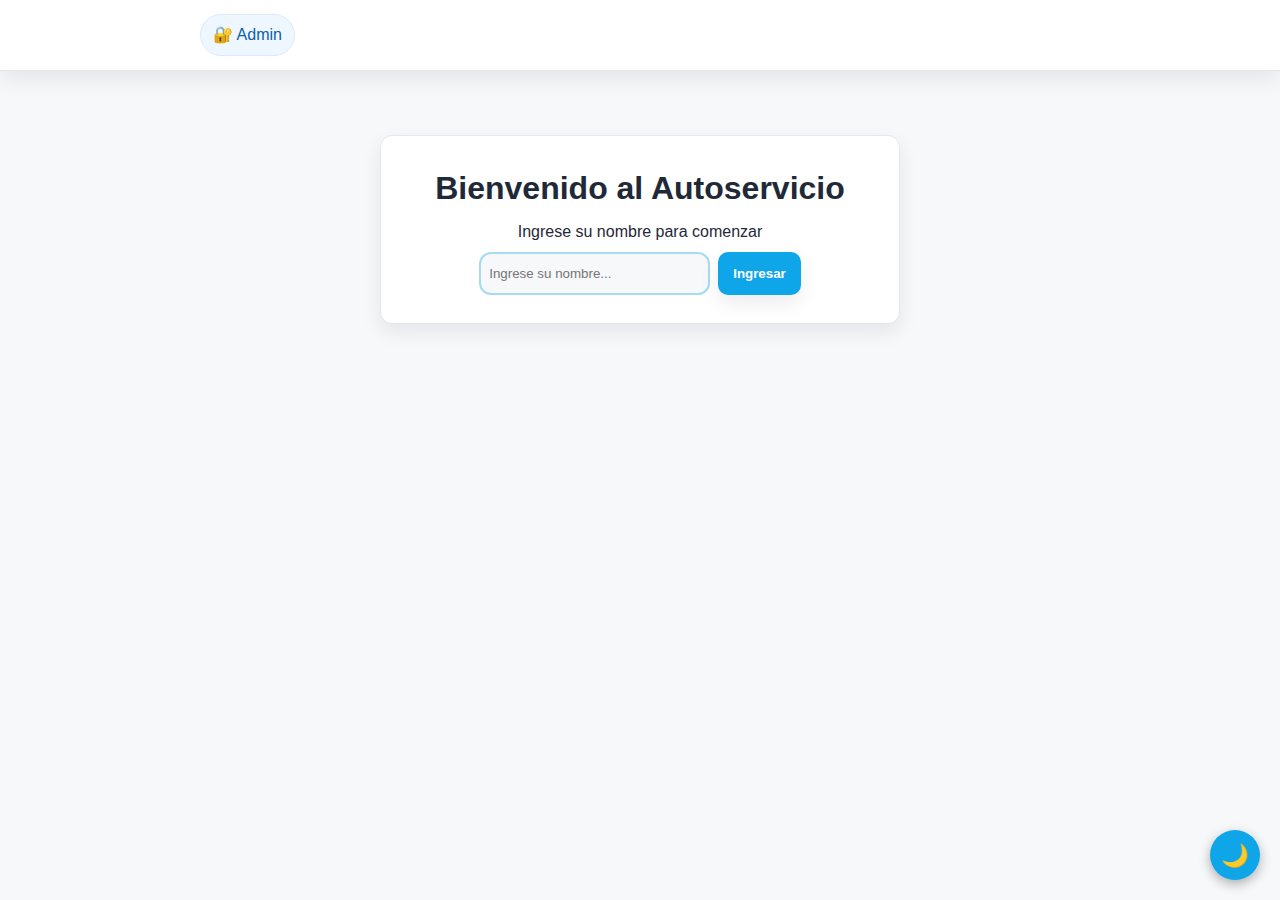
<file: index.html>
<!DOCTYPE html>
<html lang="es">
<head>
  <meta charset="UTF-8">
  <title>Autoservicio - Bienvenida</title>
  <link rel="stylesheet" href="css/base.css" />
  <link rel="stylesheet" href="css/layout.css" />
  <link rel="stylesheet" href="css/componentes.css" />
  <link rel="stylesheet" href="css/paginas.css/bienvenida.css" />
  <script defer src="js/tema.js"></script>
  <script defer src="js/index.js"></script>
</head>
<body>
  <header>
    <button id="cambiar-tema" title="Cambiar tema">🌙</button>
    <nav>
      <a class="nav-link admin-link" href="http://localhost:4000/api/admin/login-view" target="_blank">🔐 Admin</a>
    </nav>
  </header>
  <main class="bienvenida">
    <h1>Bienvenido al Autoservicio</h1>
    <p>Ingrese su nombre para comenzar</p>
    <div class="container__search-box">
      <input type="text" id="nombre-cliente" placeholder="Ingrese su nombre...">
      <button id="btn-ingresar">Ingresar</button>
    </div>
  </main>
</body>
</html>
</file>
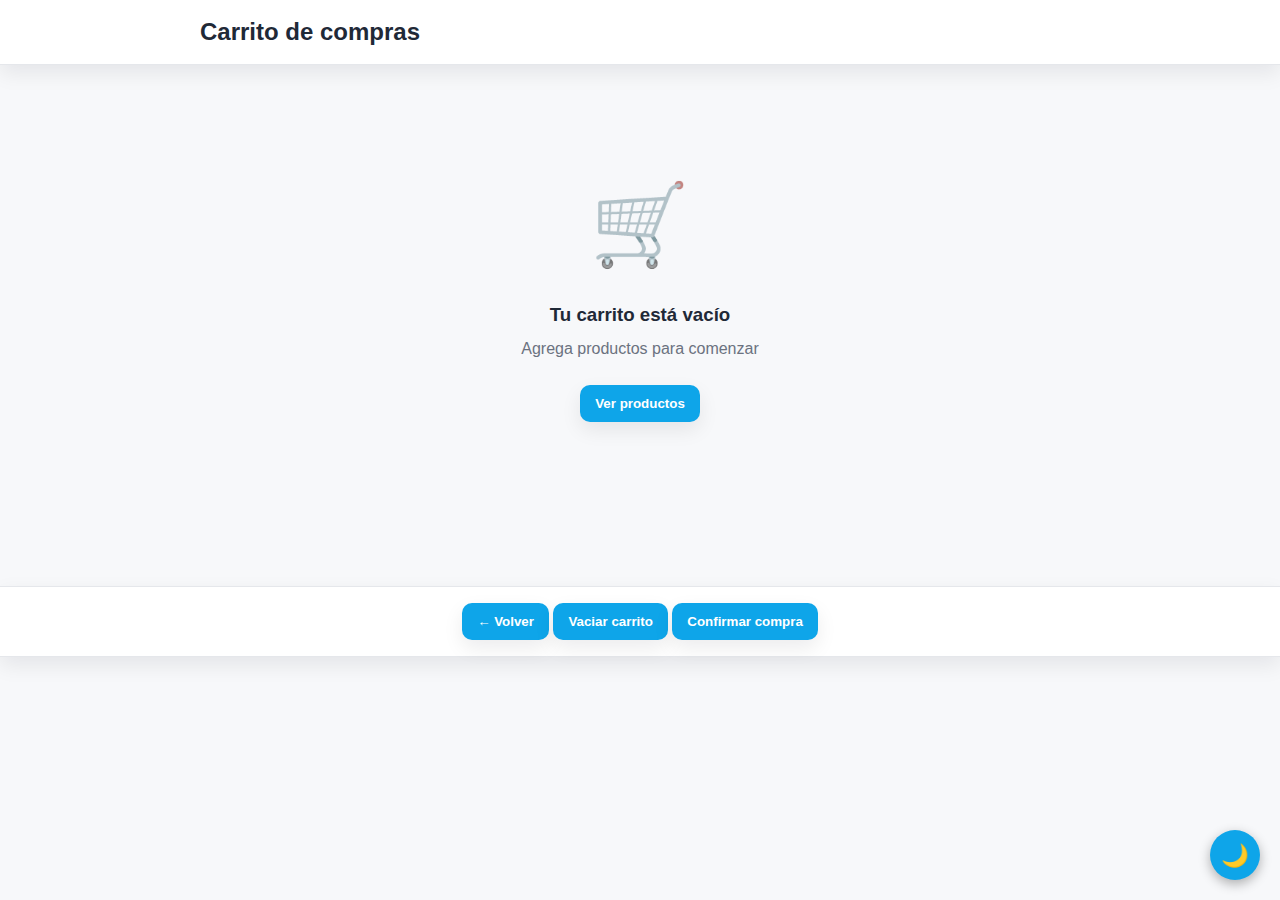
<file: carrito.html>
<!DOCTYPE html>
<html lang="es">
<head>
  <meta charset="UTF-8">
  <title>Tu carrito</title>
  <link rel="stylesheet" href="css/base.css" />
  <link rel="stylesheet" href="css/layout.css" />
  <link rel="stylesheet" href="css/componentes.css" />
  <link rel="stylesheet" href="css/paginas.css/carrito.css" />
  <script defer src="js/tema.js"></script>
  <script defer src="js/carrito.js"></script>
</head>
<body>
  <header>
    <h2>Carrito de compras</h2>
    <button id="cambiar-tema" title="Cambiar tema">🌙</button>
  </header>

  <main id="contenedor-carrito"></main>

  <span class="msg-error"></span>

  <footer>
    <a href="productos.html"><button>← Volver</button></a>
    <button onclick="vaciarCarrito()">Vaciar carrito</button>
    <button onclick="confirmarCompra()">Confirmar compra</button>
  </footer>
</body>
</html>
</file>
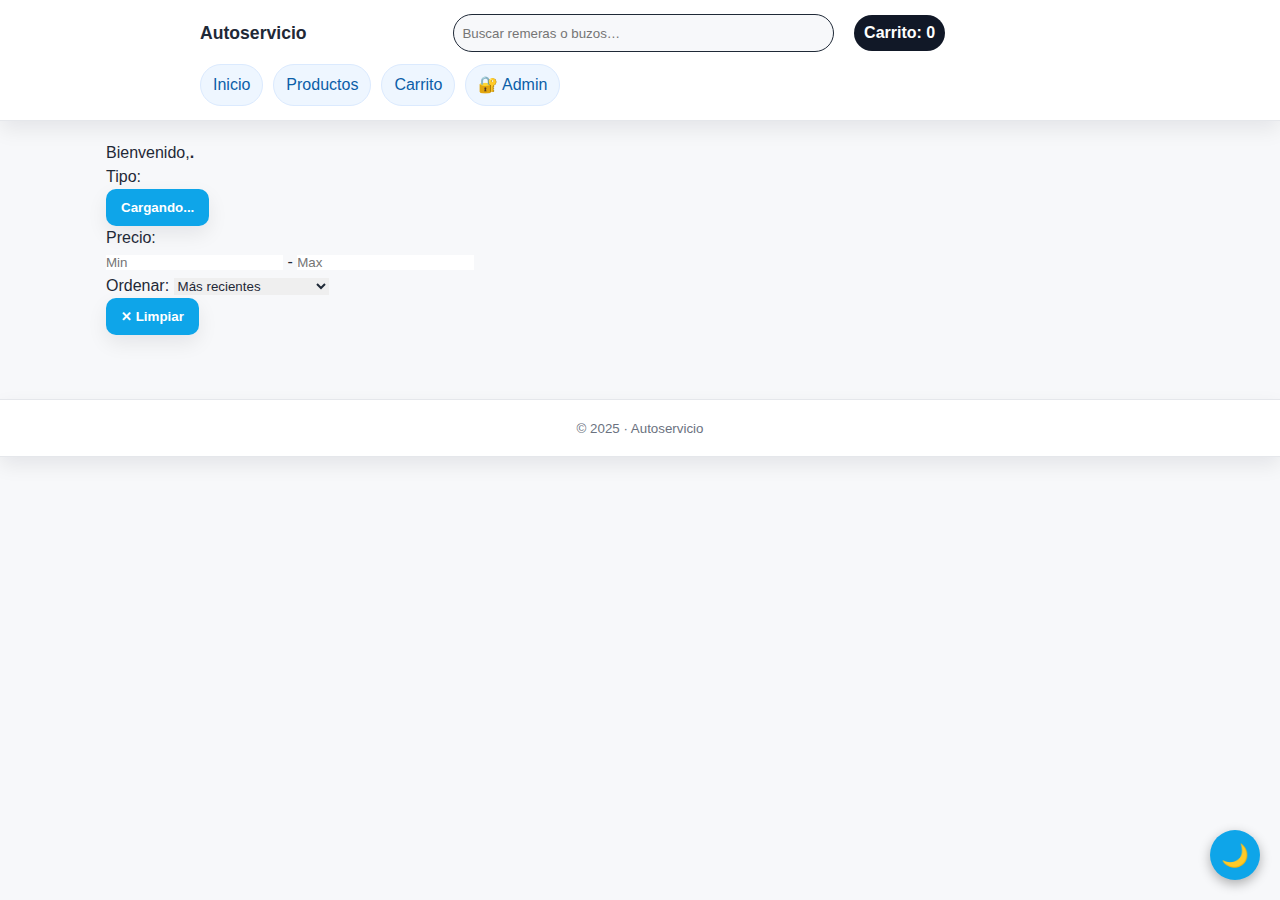
<file: productos.html>
<!DOCTYPE html>
<html lang="es">
<head>
  <meta charset="UTF-8" />
  <title>Autoservicio - Productos</title>
  <meta name="viewport" content="width=device-width, initial-scale=1" />
  <link rel="icon" href="img/favicon.png">
  <link rel="stylesheet" href="css/base.css" />
  <link rel="stylesheet" href="css/layout.css" />
  <link rel="stylesheet" href="css/componentes.css" />
  <link rel="stylesheet" href="css/paginas.css/productos.css" />
  <script defer src="js/toast.js"></script>
  <script defer src="js/main.js"></script>
  <script defer src="js/tema.js"></script>
</head>
<body>
  <header>
    <button id="cambiar-tema" title="Cambiar tema">🌙</button>

    <div class="marca">
      <span class="nombre-app"> Autoservicio </span>
    </div>

    <div class="controls-inline">
      <label class="sr-only" for="barra-busqueda">Buscar producto</label>
      <input type="text" id="barra-busqueda" placeholder="Buscar remeras o buzos…">
      <span id="contador-carrito">Carrito: 0</span>
    </div>

    <nav>
      <a class="nav-link" href="index.html">Inicio</a>
      <a class="nav-link" href="productos.html" aria-current="page">Productos</a>
      <a class="nav-link" href="carrito.html">Carrito</a>
      <a class="nav-link admin-link" href="http://localhost:4000/api/admin/login-view" target="_blank">🔐 Admin</a>
    </nav>
  </header>
  <main>
    <p class="muted">Bienvenido,<strong><span id="nombre-cliente">.</span></strong></p>
    
    <!-- Filtros y ordenamiento -->
    <div class="filtros-container">
      <div class="filtro-grupo">
        <span class="filtro-label">Tipo:</span>
        <div class="filtro-pills" id="filtro-tipo">
          <!-- Se cargan dinámicamente desde la API -->
          <button class="filtro-pill active" data-tipo="todos">Cargando...</button>
        </div>
      </div>
      
      <div class="filtro-grupo">
        <span class="filtro-label">Precio:</span>
        <div class="filtro-rango">
          <input type="number" id="precio-min" placeholder="Min" min="0">
          <span>-</span>
          <input type="number" id="precio-max" placeholder="Max" min="0">
        </div>
      </div>
      
      <div class="filtro-grupo">
        <span class="filtro-label">Ordenar:</span>
        <select class="filtro-select" id="ordenar">
          <option value="recientes">Más recientes</option>
          <option value="precio-asc">Precio: menor a mayor</option>
          <option value="precio-desc">Precio: mayor a menor</option>
          <option value="nombre-asc">Nombre: A-Z</option>
          <option value="nombre-desc">Nombre: Z-A</option>
        </select>
      </div>
      
      <button class="btn-limpiar-filtros" id="limpiar-filtros">✕ Limpiar</button>
    </div>
    
    <section id="contenedor-productos"></section>

    <div id="paginacion" class="paginacion"></div>
  </main>
  <footer>
    <small>© 2025 · Autoservicio </small>
    
  </footer>
</body>
</html>
</file>
<file: css/base.css>
:root{
  --bg: #f7f8fa;
  --surface: #ffffff;
  --text: #1f2937;
  --muted: #6b7280;
  --primary: #0ea5e9;        
  --primary-600:#0284c7;
  --ring: rgba(14,165,233,.35);
  --border: #e5e7eb;
  --shadow: 0 8px 20px rgba(2,8,23,.08);
  --radius: 12px;
  font-family: "Khand", sans-serif;
}

/* Modo oscuro */
[data-theme="dark"] {
  --bg: #0b1220;
  --surface: #1e293b;
  --text: #e5e7eb;
  --muted: #9ca3af;
  --primary: #60a5fa;
  --primary-600: #3b82f6;
  --ring: rgba(96,165,250,.35);
  --border: #334155;
  --shadow: none;
}

/* tipografía / reset */
*{ 
  box-sizing: border-box;
  margin: 0;
  padding: 0;
  text-decoration: none;
  list-style-type: none;
  color: inherit;
  border: none;
  outline: none;
}
html {
  scroll-behavior: smooth;
}
html, body{ height:100%; }
body{
  color: var(--text);
  background: var(--bg);
  margin: 0;
  line-height: 1.5;
}

img{ max-width: 100%; display: block; }

/* Enlaces */
a{ color: var(--primary); text-decoration: none; }
a:hover{ text-decoration: underline; }

/* Utilidades */
.hidden{ display:none !important; }
.sr-only{
  position:absolute; width:1px; height:1px; padding:0; margin:-1px;
  overflow:hidden; clip:rect(0,0,0,0); white-space:nowrap; border:0;
}
</file>
<file: css/layout.css>
/* Layout general */
header, footer{
  background: var(--surface);
  border-bottom: 1px solid var(--border);
  box-shadow: var(--shadow);
}

header {
  position: sticky; 
  top: 0; 
  z-index: 10;
  padding: 14px 200px;
  display: grid;
  grid-template-columns: auto 1fr; /* Marca | Controles */
  gap: 12px;
  align-items: center;
}
.marca { 
  grid-column: 1; 
  justify-self: start; 
}
header .controls-inline {
  display: flex;
  align-items: center;
  justify-content: center; 
  gap: 20px;               
  width: 100%;
  max-width: 900px;        
  margin: 0 auto;
}

/* Botón de tema - Flotante */
#cambiar-tema {
  position: fixed;
  bottom: 20px;
  right: 20px;
  z-index: 9999;
  width: 50px;
  height: 50px;
  padding: 0;
  font-size: 1.4rem;
  border: none;
  border-radius: 50%;
  background: var(--primary);
  color: #fff;
  cursor: pointer;
  box-shadow: 0 4px 12px rgba(0,0,0,0.3);
  transition: transform 0.3s, box-shadow 0.3s;
  display: flex;
  align-items: center;
  justify-content: center;
}
#cambiar-tema:hover {
  transform: scale(1.1);
  box-shadow: 0 6px 16px rgba(0,0,0,0.4);
}

/* nav ocupa la fila de abajo */
header nav { grid-column: 1 / -1; }
header .marca{ display: flex; align-items: center; gap: 10px; }
header .marca .nombre-app{ font-weight: 700; font-size: 1.1rem; }
header nav{ display: flex; gap: 10px; align-items: center; }

/* controles genéricos en línea */
.controls-inline{
  display: grid;
  grid-template-columns: 1fr auto;  
  gap: 10px;
  align-items: center;
}
#barra-busqueda{ width: 50%; height: 28px;}

/* Contenedor principal */
main{
  max-width: 1100px;
  margin: 20px auto;
  padding: 0 16px;
}
footer{
  margin-top: 40px; padding: 16px;
  border-top: 1px solid var(--border);
  text-align: center; color: var(--muted);
}

/* Responsive (global) */
@media (max-width: 768px){
  header .controls-inline{
    grid-template-columns: 1fr; 
    justify-self: stretch;
  }
  header nav{ justify-content: center; flex-wrap: wrap; }
  main{ padding: 0 12px; }
}


@media print{
  header, footer, nav, .no-print{ display:none !important; }
  body{ background:#fff; }
}
</file>
<file: css/componentes.css>
/* Botones */
button{
  appearance: none;
  border: 1px solid transparent;
  background: var(--primary);
  color: #fff;
  padding: 10px 14px;
  border-radius: 10px;
  cursor: pointer;
  font-weight: 600;
  transition: transform .05s ease, background .2s ease, box-shadow .2s ease;
  box-shadow: var(--shadow);
}
button:hover{ background: var(--primary-600); }
button:active{ transform: translateY(1px); }

button.ghost{
  background: transparent; color: var(--text);
  border-color: transparent;
}
#contador-carrito{
  font-weight: 700;
  background: #111827; color: #fff;
  padding: 6px 10px; border-radius: 999px;
  display: inline-block; min-width: 90px; text-align: center;
}
/* Tarjetas de producto */
.card-producto{
  background: var(--surface);
  border: 1px solid var(--border);
  border-radius: var(--radius);
  padding: 14px;
  box-shadow: var(--shadow);
  display: grid; gap: 8px;
  transition: transform .12s ease, box-shadow .12s ease, border-color .2s ease;
}
.card-producto:hover{
  transform: translateY(-2px);
  box-shadow: 0 14px 32px rgba(2,8,23,.10);
  border-color: #dfe3ea;
}
.card-producto img{
  width: 100%; height: 160px; object-fit: cover;
  border-radius: 10px; background: #f3f4f6;
}
.card-producto h3{ margin: 4px 0 0; font-size: 1rem; }
.card-producto p{ margin: 0; color: var(--muted); }
.card-producto .actions{
  display: flex; justify-content: space-between; align-items: center; gap: 8px;
}
.card-producto .price{ font-weight: 800; color: #111827; }
.nav-link{
  padding: 8px 12px; border-radius: 999px;
  background: #eef6ff; color: #0b5ea8; border: 1px solid #dbeafe;
}
.nav-link:hover{ background:#e0efff; }
</file>
<file: css/paginas.css/bienvenida.css>
.bienvenida{
  max-width: 520px;
  margin: clamp(24px, 5vw, 64px) auto;
  background: var(--surface);
  border: 1px solid var(--border);
  border-radius: var(--radius);
  padding: clamp(16px, 3.5vw, 28px);
  box-shadow: var(--shadow);
  text-align: center;
  display: flex;
  flex-direction: column;
  gap: 8px;
}
.bienvenida h1{ margin-top: 0; }

.bienvenida input {
  background: var(--bg);
  border-radius: 12px;
  padding: 12px 8px;
  border: 2px solid var(--ring);
  width: 50%;
}

.container__search-box {
  display: flex;
  width: 100%;
  justify-content: center;
  gap: 8px;
}
</file>
<file: css/paginas.css/carrito.css>
/* Header del carrito */
.carrito-header {
  display: flex;
  align-items: center;
  justify-content: space-between;
  padding: 16px 24px;
  background: var(--surface);
  border-bottom: 1px solid var(--border);
  position: sticky;
  top: 0;
  z-index: 100;
}
.carrito-header h2 {
  margin: 0;
  font-size: 1.3rem;
}
.btn-volver {
  display: flex;
  align-items: center;
  gap: 6px;
  padding: 8px 16px;
  background: var(--bg);
  border-radius: 10px;
  color: var(--text);
  font-weight: 500;
  transition: all 0.2s ease;
}
.btn-volver:hover {
  background: var(--primary);
  color: #fff;
  text-decoration: none;
}

/* Main del carrito */
.carrito-main {
  max-width: 800px;
  margin: 0 auto;
  padding: 24px 16px;
  min-height: calc(100vh - 200px);
}

#contenedor-carrito {
  display: grid;
  gap: 12px;
}

.bloque-item {
  display: grid;
  grid-template-columns: auto 1fr auto auto;
  align-items: center;
  gap: 16px;
  padding: 16px 20px;
  background: var(--surface);
  border: 1px solid var(--border);
  border-radius: var(--radius);
  box-shadow: var(--shadow);
  transition: all 0.3s cubic-bezier(0.4, 0, 0.2, 1);
  animation: fadeInUp 0.4s ease backwards;
}
.bloque-item:hover {
  transform: translateX(4px);
  border-color: var(--primary);
  box-shadow: 0 8px 24px rgba(0,0,0,0.08);
}
.bloque-item:nth-child(1) { animation-delay: 0.05s; }
.bloque-item:nth-child(2) { animation-delay: 0.1s; }
.bloque-item:nth-child(3) { animation-delay: 0.15s; }
.bloque-item:nth-child(4) { animation-delay: 0.2s; }
.bloque-item:nth-child(5) { animation-delay: 0.25s; }

.bloque-item .item-imagen {
  width: 60px;
  height: 60px;
  border-radius: 10px;
  object-fit: cover;
  background: var(--bg);
}
.bloque-item .item-info {
  display: flex;
  flex-direction: column;
  gap: 4px;
}
.bloque-item .item-nombre {
  font-weight: 600;
  font-size: 1rem;
}
.bloque-item .item-precio-unit {
  font-size: 0.85rem;
  color: var(--muted);
}
.bloque-item .item-cantidad {
  display: flex;
  align-items: center;
  gap: 8px;
}
.bloque-item .item-cantidad button {
  width: 32px;
  height: 32px;
  padding: 0;
  display: flex;
  align-items: center;
  justify-content: center;
  font-size: 1rem;
  border-radius: 8px;
}
.bloque-item .qty {
  background: var(--bg);
  border: 2px solid var(--border);
  padding: 6px 12px;
  border-radius: 8px;
  min-width: 45px;
  text-align: center;
  font-weight: 700;
}
.bloque-item .item-subtotal {
  font-weight: 700;
  font-size: 1.1rem;
  color: var(--primary);
  min-width: 90px;
  text-align: right;
}
.bloque-item .btn-eliminar {
  background: transparent;
  color: #ef4444;
  padding: 8px;
  border-radius: 8px;
  box-shadow: none;
  font-size: 1.2rem;
  min-width: auto;
}
.bloque-item .btn-eliminar:hover {
  background: #fef2f2;
}

/* Resumen del carrito */
.carrito-resumen {
  margin-top: 24px;
  padding: 20px 24px;
  background: var(--surface);
  border: 2px solid var(--border);
  border-radius: 16px;
  box-shadow: var(--shadow);
  animation: fadeInUp 0.5s ease backwards;
  animation-delay: 0.3s;
}
.resumen-linea {
  display: flex;
  justify-content: space-between;
  padding: 8px 0;
  border-bottom: 1px dashed var(--border);
}
.resumen-linea:last-of-type {
  border-bottom: none;
}
.resumen-total {
  display: flex;
  justify-content: space-between;
  padding: 16px 0 0;
  margin-top: 8px;
  border-top: 2px solid var(--border);
  font-size: 1.3rem;
  font-weight: 700;
}
.resumen-total .total-precio {
  color: var(--primary);
}

/* Footer del carrito*/
.carrito-footer {
  position: fixed;
  bottom: 20px;
  left: 50%;
  transform: translateX(-50%);
  display: flex;
  gap: 12px;
  padding: 14px 24px;
  background: var(--surface);
  border: 1px solid var(--border);
  border-radius: 999px;
  box-shadow: 0 10px 40px rgba(0, 0, 0, 0.2);
  z-index: 100;
  animation: slideUp 0.4s ease;
}
@keyframes slideUp {
  from {
    opacity: 0;
    transform: translateX(-50%) translateY(20px);
  }
  to {
    opacity: 1;
    transform: translateX(-50%) translateY(0);
  }
}
.carrito-footer button {
  border-radius: 999px;
  padding: 12px 20px;
  min-width: auto;
}

/* Animación al eliminar item */
@keyframes slideOut {
  to {
    opacity: 0;
    transform: translateX(-100%);
  }
}
.bloque-item.removing {
  animation: slideOut 0.3s ease forwards;
}

/* Carrito vacío */
.carrito-vacio {
  text-align: center;
  padding: 80px 20px;
  animation: fadeIn 0.5s ease;
}
.carrito-vacio-icon {
  font-size: 5rem;
  margin-bottom: 16px;
  filter: grayscale(0.5);
  opacity: 0.7;
}
.carrito-vacio h3 {
  margin: 0 0 8px;
  color: var(--text);
}
.carrito-vacio p {
  color: var(--muted);
  margin: 0 0 24px;
}

/* Mensaje de error */
.msg-error {
  display: block;
  text-align: center;
  color: #ef4444;
  padding: 12px;
  font-weight: 500;
}

/* Responsive carrito */
@media (max-width: 768px) {
  .bloque-item { 
    grid-template-columns: 1fr;
    gap: 12px;
  }
  .bloque-item .item-subtotal {
    text-align: left;
  }
  .carrito-footer { 
    flex-direction: column;
    padding: 16px;
  }
  .carrito-footer button { 
    max-width: 100%;
  }
  .carrito-header {
    padding: 12px 16px;
  }
}
</file>
<file: css/paginas.css/productos.css>
/* Catálogo */
#contenedor-productos{
  display: grid;
  grid-template-columns: repeat(4, minmax(0,1fr));
  gap: 16px;
}

.controls-inline input {
  background: var(--bg);
  border-radius: 20px;
  padding: 18px 8px;
  border: 1px solid var(--text);
  width: 50%;
}

/* Stock badges */
.card-producto {
  position: relative;
}

.stock-badge {
  position: absolute;
  top: 10px;
  right: 10px;
  padding: 4px 10px;
  border-radius: 6px;
  font-size: 0.75rem;
  font-weight: 600;
  z-index: 1;
}

.stock-badge.low {
  background: #fef3c7;
  color: #92400e;
}

.stock-badge.out {
  background: #fee2e2;
  color: #991b1b;
}

.card-producto.sin-stock {
  opacity: 0.6;
}

.card-producto.sin-stock img {
  filter: grayscale(50%);
}

.card-producto.sin-stock .btn-agregar {
  opacity: 0.5;
  cursor: not-allowed;
}

.paginacion{
  margin: 24px 0px;
  display: flex;
  justify-content: center;
  align-items: center;
  width: 100%;
  gap: 8px;
}

.btn-paginacion {
  min-width: 42px;
  height: 42px;
  padding: 8px 12px;
  border-radius: 10px;
  background: var(--surface);
  color: var(--text);
  border: 1px solid var(--border);
  font-weight: 600;
  box-shadow: 0 2px 8px rgba(0,0,0,0.05);
  transition: all 0.3s cubic-bezier(0.4, 0, 0.2, 1);
}
.btn-paginacion:hover {
  background: var(--primary);
  color: #fff;
  border-color: var(--primary);
  transform: translateY(-2px);
  box-shadow: 0 6px 16px rgba(14, 165, 233, 0.25);
}
.btn-paginacion.active {
  background: linear-gradient(135deg, var(--primary), var(--primary-600));
  color: #fff;
  border-color: transparent;
  box-shadow: 0 4px 12px rgba(14, 165, 233, 0.3);
}
.paginacion .dots {
  color: var(--muted);
  padding: 0 4px;
}

/* Animación entrada de productos */
.card-producto {
  animation: fadeInUp 0.4s ease backwards;
}
.card-producto:nth-child(1) { animation-delay: 0.05s; }
.card-producto:nth-child(2) { animation-delay: 0.1s; }
.card-producto:nth-child(3) { animation-delay: 0.15s; }
.card-producto:nth-child(4) { animation-delay: 0.2s; }
.card-producto:nth-child(5) { animation-delay: 0.25s; }
.card-producto:nth-child(6) { animation-delay: 0.3s; }
.card-producto:nth-child(7) { animation-delay: 0.35s; }
.card-producto:nth-child(8) { animation-delay: 0.4s; }

/* Responsive catálogo */
@media (max-width: 1024px){
  #contenedor-productos{ grid-template-columns: repeat(3, minmax(0,1fr)); }
}
@media (max-width: 768px){
  #contenedor-productos{ grid-template-columns: repeat(2, minmax(0,1fr)); }
}
@media (max-width: 480px){
  #contenedor-productos{ grid-template-columns: 1fr; }
}
</file>
